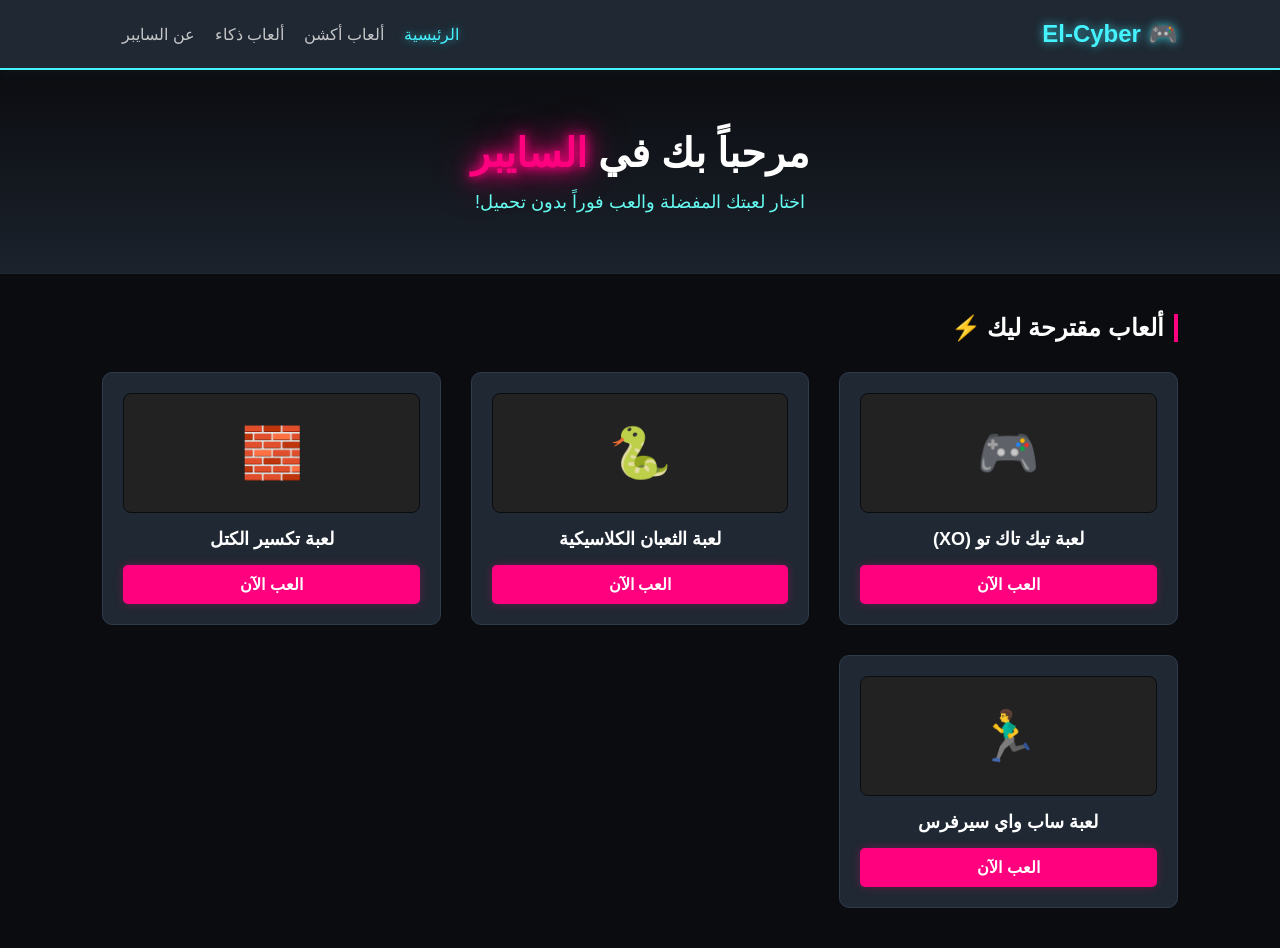
<file: index.html>
<!DOCTYPE html>
<html lang="ar" dir="rtl">
<head>
    <meta charset="UTF-8">
    <meta name="viewport" content="width=device-width, initial-scale=1.0">
    <title>El-Cyber | منصة الألعاب المفضلة</title>
    <!-- وسوم منع الـ Cache لتحديث الموقع فوراً على الموبايل -->
    <meta http-equiv="cache-control" content="no-cache" />
    <meta http-equiv="expires" content="0" />
    <meta http-equiv="pragma" content="no-cache" />
    
    <link rel="stylesheet" href="style.css">
</head>
<body>

    <!-- الهيدر (شريط التنقل) -->
    <header>
        <div class="logo">🎮 El-Cyber</div>
        <nav>
            <ul>
                <li><a href="#" class="active">الرئيسية</a></li>
                <li><a href="#">ألعاب أكشن</a></li>
                <li><a href="#">ألعاب ذكاء</a></li>
                <li><a href="#">عن السايبر</a></li>
            </ul>
        </nav>
    </header>

    <!-- القسم الرئيسي (البانر) -->
    <section class="hero">
        <h1>مرحباً بك في <span class="neon-text">السايبر</span></h1>
        <p>اختار لعبتك المفضلة والعب فوراً بدون تحميل!</p>
    </section>

    <!-- قسم الألعاب -->
    <main class="games-container">
        <h2>ألعاب مقترحة ليك ⚡</h2>
        <div class="games-grid">
            
            <!-- كارت اللعبة الأولى (XO) -->
            <div class="game-card">
                <div class="game-thumb" style="background: #222;">🎮</div>
                <h3>لعبة تيك تاك تو (XO)</h3>
                <button class="play-btn" id="play-xo-btn">العب الآن</button>
            </div>

            <!-- كارت اللعبة الثانية (الثعبان) -->
            <div class="game-card">
                <div class="game-thumb" style="background: #222;">🐍</div>
                <h3>لعبة الثعبان الكلاسيكية</h3>
                <button class="play-btn" id="play-snake-btn">العب الآن</button>
            </div>

            <!-- كارت اللعبة الثالثة (تكسير الكتل) -->
            <div class="game-card">
                <div class="game-thumb" style="background: #222;">🧱</div>
                <h3>لعبة تكسير الكتل</h3>
                <button class="play-btn" id="play-bricks-btn">العب الآن</button>
            </div>

            <!-- كارت اللعبة الرابعة (ساب واي) 🏃‍♂️ -->
            <div class="game-card">
                <div class="game-thumb" style="background: #222;">🏃‍♂️</div>
                <h3>لعبة ساب واي سيرفرس</h3>
                <button class="play-btn" id="play-subway-btn">العب الآن</button>
            </div>

        </div>
    </main>

    <!-- شاشة لعبة XO المنبثقة -->
    <div id="game-modal" class="modal">
        <div class="modal-content">
            <span class="close-btn">&times;</span>
            <h2>لعبة تيك تاك تو (XO) 🎮</h2>
            <div class="turn-indicator">دور اللاعب: <span id="current-player" class="neon-text">X</span></div>
            
            <div class="xo-board">
                <div class="cell" data-index="0"></div>
                <div class="cell" data-index="1"></div>
                <div class="cell" data-index="2"></div>
                <div class="cell" data-index="3"></div>
                <div class="cell" data-index="4"></div>
                <div class="cell" data-index="5"></div>
                <div class="cell" data-index="6"></div>
                <div class="cell" data-index="7"></div>
                <div class="cell" data-index="8"></div>
            </div>
            
            <button id="reset-btn" class="play-btn">إعادة اللعب 🔄</button>
        </div>
    </div>

    <!-- شاشة لعبة الثعبان المنبثقة بالتاتش للموبايل (Snake Modal) -->
    <div id="snake-modal" class="modal">
        <div class="modal-content">
            <span class="close-btn" id="close-snake-btn">&times;</span>
            <h2>لعبة الثعبان الكلاسيكية 🐍</h2>
            <div class="turn-indicator">السكور: <span id="snake-score" class="neon-text">0</span></div>
            
            <canvas id="snake-canvas" width="400" height="400"></canvas>
            
            <!-- أزرار التحكم بالتاتش للموبايل -->
            <div class="mobile-controls">
                <button id="btn-up" class="ctrl-btn">▲</button>
                <div class="horizontal-ctrls">
                    <button id="btn-left" class="ctrl-btn">◀</button>
                    <button id="btn-right" class="ctrl-btn">▶</button>
                </div>
                <button id="btn-down" class="ctrl-btn">▼</button>
            </div>
            
            <button id="start-snake-btn" class="play-btn">ابدأ اللعب 🎮</button>
        </div>
    </div>

    <!-- شاشة لعبة تكسير الكتل المنبثقة (Bricks Modal) -->
    <div id="bricks-modal" class="modal">
        <div class="modal-content">
            <span class="close-btn" id="close-bricks-btn">&times;</span>
            <h2>لعبة تكسير الكتل 🧱</h2>
            <div class="turn-indicator">السكور: <span id="bricks-score" class="neon-text">0</span></div>
            
            <canvas id="bricks-canvas" width="400" height="400"></canvas>
            
            <button id="start-bricks-btn" class="play-btn">ابدأ اللعب 🎮</button>
        </div>
    </div>

    <!-- شاشة لعبة ساب واي المنبثقة (Subway Modal) -->
    <div id="subway-modal" class="modal">
        <div class="modal-content">
            <span class="close-btn" id="close-subway-btn">&times;</span>
            <h2>لعبة ساب واي سيرفرس 🏃‍♂️</h2>
            <p style="margin-bottom: 15px; color: #66fcf1;">اضغط على الزر بالأسفل للعب بملء الشاشة الفل سكرين!</p>
            
            <!-- حاوي اللعبة الذي سيتحول للـ Fullscreen بالكامل -->
            <div id="subway-container" style="position: relative; width: 100%; height: 400px; background: #000; border-radius: 8px; overflow: hidden;">
                <iframe id="subway-frame" src="" style="width: 100%; height: 100%; border: none;" allow="autoplay; fullscreen"></iframe>
            </div>
            
            <button id="start-subway-fullscreen" class="play-btn" style="margin-top: 15px; background-color: #45f3ff; color: #0b0c10;">العب فل سكرين 🖥️</button>
        </div>
    </div>

    <!-- نافذة التنبيه الاحترافية (Custom Alert) -->
    <div id="custom-alert" class="alert-modal">
        <div class="alert-content">
            <div class="alert-icon">⚡</div>
            <p id="alert-message">رسالة التنبيه هنا</p>
            <button id="alert-close-btn" class="play-btn">تمام يا برنس 👍</button>
        </div>
    </div>

    <script src="script.js"></script>
</body>
</html>
</file>
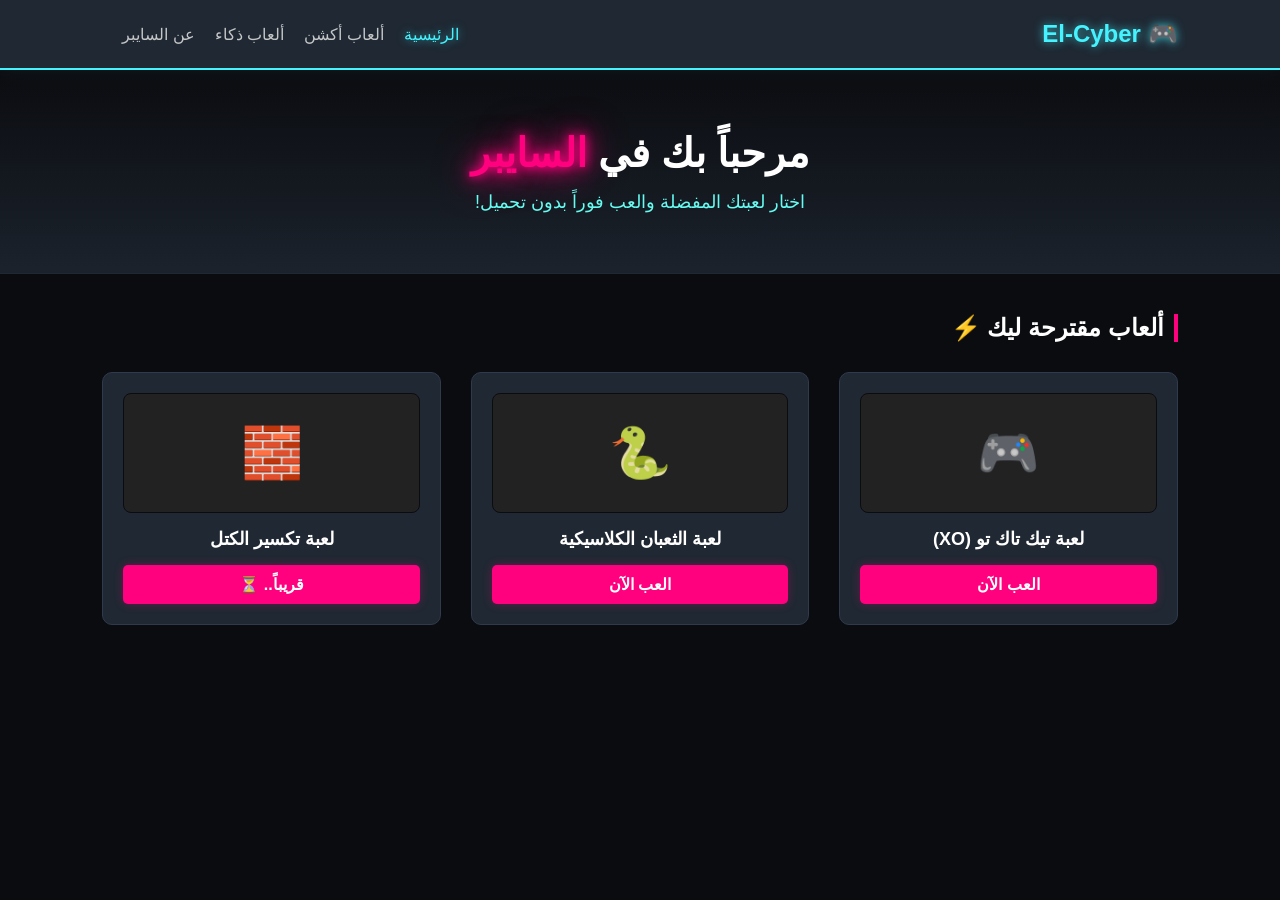
<file: El-Cyber/index.html>
<!DOCTYPE html>
<html lang="ar" dir="rtl">
<head>
    <meta charset="UTF-8">
    <meta name="viewport" content="width=device-width, initial-scale=1.0">
    <title>El-Cyber | منصة الألعاب المفضلة</title>
    <link rel="stylesheet" href="style.css">
</head>
<body>

    <!-- الهيدر (شريط التنقل) -->
    <header>
        <div class="logo">🎮 El-Cyber</div>
        <nav>
            <ul>
                <li><a href="#" class="active">الرئيسية</a></li>
                <li><a href="#">ألعاب أكشن</a></li>
                <li><a href="#">ألعاب ذكاء</a></li>
                <li><a href="#">عن السايبر</a></li>
            </ul>
        </nav>
    </header>

    <!-- القسم الرئيسي (البانر) -->
    <section class="hero">
        <h1>مرحباً بك في <span class="neon-text">السايبر</span></h1>
        <p>اختار لعبتك المفضلة والعب فوراً بدون تحميل!</p>
    </section>

    <!-- قسم الألعاب -->
    <main class="games-container">
        <h2>ألعاب مقترحة ليك ⚡</h2>
        <div class="games-grid">
            
            <!-- كارت اللعبة الأولى (XO) -->
            <div class="game-card">
                <div class="game-thumb" style="background: #222;">🎮</div>
                <h3>لعبة تيك تاك تو (XO)</h3>
                <button class="play-btn" id="play-xo-btn">العب الآن</button>
            </div>

            <!-- كارت اللعبة الثانية (الثعبان) -->
            <div class="game-card">
                <div class="game-thumb" style="background: #222;">🐍</div>
                <h3>لعبة الثعبان الكلاسيكية</h3>
                <button class="play-btn" id="play-snake-btn">العب الآن</button>
            </div>

            <!-- كارت اللعبة الثالثة -->
            <div class="game-card">
                <div class="game-thumb" style="background: #222;">🧱</div>
                <h3>لعبة تكسير الكتل</h3>
                <button class="play-btn">قريباً.. ⏳</button>
            </div>

        </div>
    </main>

    <!-- شاشة لعبة XO المنبثقة -->
    <div id="game-modal" class="modal">
        <div class="modal-content">
            <span class="close-btn">&times;</span>
            <h2>لعبة تيك تاك تو (XO) 🎮</h2>
            <div class="turn-indicator">دور اللاعب: <span id="current-player" class="neon-text">X</span></div>
            
            <div class="xo-board">
                <div class="cell" data-index="0"></div>
                <div class="cell" data-index="1"></div>
                <div class="cell" data-index="2"></div>
                <div class="cell" data-index="3"></div>
                <div class="cell" data-index="4"></div>
                <div class="cell" data-index="5"></div>
                <div class="cell" data-index="6"></div>
                <div class="cell" data-index="7"></div>
                <div class="cell" data-index="8"></div>
            </div>
            
            <button id="reset-btn" class="play-btn">إعادة اللعب 🔄</button>
        </div>
    </div>

    <!-- شاشة لعبة الثعبان المنبثقة (Snake Modal) -->
    <div id="snake-modal" class="modal">
        <div class="modal-content" style="max-width: 450px;">
            <span class="close-btn" id="close-snake-btn">&times;</span>
            <h2>لعبة الثعبان الكلاسيكية 🐍</h2>
            <div class="turn-indicator">السكور: <span id="snake-score" class="neon-text">0</span></div>
            
            <canvas id="snake-canvas" width="400" height="400"></canvas>
            
            <button id="start-snake-btn" class="play-btn">ابدأ اللعب 🎮</button>
        </div>
    </div>

    <!-- نافذة التنبيه الاحترافية (Custom Alert) -->
    <div id="custom-alert" class="alert-modal">
        <div class="alert-content">
            <div class="alert-icon">⚡</div>
            <p id="alert-message">رسالة التنبيه هنا</p>
            <button id="alert-close-btn" class="play-btn">تمام يا برنس 👍</button>
        </div>
    </div>

    <script src="script.js"></script>
</body>
</html>
</file>
<file: style.css>
/* إعادة تعيين الهوامش والخطوط */
* {
    margin: 0;
    padding: 0;
    box-sizing: border-box;
    font-family: 'Segoe UI', Tahoma, Geneva, Verdana, sans-serif;
}

body {
    background-color: #0b0c10;
    color: #c5c6c7;
    overflow-x: hidden;
}

/* الهيدر */
header {
    display: flex;
    justify-content: space-between;
    align-items: center;
    padding: 20px 8%;
    background-color: #1f2833;
    border-bottom: 2px solid #45f3ff;
    box-shadow: 0 0 15px rgba(69, 243, 255, 0.3);
}

.logo {
    font-size: 24px;
    font-weight: bold;
    color: #45f3ff;
    text-shadow: 0 0 10px rgba(69, 243, 255, 0.7);
}

nav ul {
    display: flex;
    list-style: none;
}

nav ul li {
    margin-left: 20px;
}

nav ul li a {
    color: #c5c6c7;
    text-decoration: none;
    font-size: 16px;
    transition: 0.3s;
}

nav ul li a:hover, nav ul li a.active {
    color: #45f3ff;
    text-shadow: 0 0 8px rgba(69, 243, 255, 0.6);
}

/* البانر الرئيسي */
.hero {
    text-align: center;
    padding: 60px 20px;
    background: linear-gradient(rgba(11, 12, 16, 0.8), rgba(31, 40, 51, 0.8)), url('https://unsplash.com') no-repeat center/cover;
    border-bottom: 1px solid #1f2833;
}

.hero h1 {
    font-size: 40px;
    margin-bottom: 15px;
    color: #fff;
}

.neon-text {
    color: #ff007f;
    text-shadow: 0 0 10px #ff007f, 0 0 20px #ff007f, 0 0 40px #ff007f;
}

.hero p {
    font-size: 18px;
    color: #66fcf1;
}

/* حاوي الألعاب */
.games-container {
    padding: 40px 8%;
}

.games-container h2 {
    margin-bottom: 30px;
    color: #fff;
    border-right: 4px solid #ff007f;
    padding-right: 10px;
}

.games-grid {
    display: grid;
    grid-template-columns: repeat(auto-fit, minmax(250px, 1fr));
    gap: 30px;
}

.game-card {
    background-color: #1f2833;
    border-radius: 10px;
    padding: 20px;
    text-align: center;
    border: 1px solid #2f3b4c;
    transition: 0.3s ease;
}

.game-card:hover {
    transform: translateY(-5px);
    border-color: #45f3ff;
    box-shadow: 0 5px 20px rgba(69, 243, 255, 0.2);
}

.game-thumb {
    height: 120px;
    display: flex;
    justify-content: center;
    align-items: center;
    font-size: 50px;
    border-radius: 8px;
    margin-bottom: 15px;
    border: 1px solid #0b0c10;
}

.game-card h3 {
    font-size: 18px;
    margin-bottom: 15px;
    color: #fff;
}

.play-btn {
    background-color: #ff007f;
    color: white;
    border: none;
    padding: 10px 20px;
    font-size: 16px;
    font-weight: bold;
    border-radius: 5px;
    cursor: pointer;
    transition: 0.3s;
    width: 100%;
    box-shadow: 0 0 10px rgba(255, 0, 127, 0.3);
}

.play-btn:hover {
    background-color: #e0006c;
    box-shadow: 0 0 15px rgba(255, 0, 127, 0.6);
    letter-spacing: 1px;
}

/* الشاشات المنبثقة (Modals) */
.modal {
    display: none;
    position: fixed;
    top: 0; left: 0; width: 100%; height: 100%;
    background-color: rgba(0, 0, 0, 0.85);
    z-index: 1000;
    justify-content: center;
    align-items: center;
}

.modal-content {
    background-color: #1f2833;
    padding: 20px;
    border-radius: 15px;
    border: 2px solid #ff007f;
    box-shadow: 0 0 25px rgba(255, 0, 127, 0.5);
    text-align: center;
    width: 95%;
    max-width: 450px;
    max-height: 90vh; /* يمنع خروج المحتوى برة الشاشة */
    overflow-y: auto;  /* يسمح بالاسكرول الداخلي لو الشاشة صغيرة */
    position: relative;
}

.close-btn {
    position: absolute;
    top: 10px; left: 15px;
    font-size: 28px;
    color: #c5c6c7;
    cursor: pointer;
    transition: 0.3s;
    z-index: 10;
}
.close-btn:hover { color: #ff007f; }

.turn-indicator {
    font-size: 18px;
    margin: 10px 0;
}

/* لوحة XO */
.xo-board {
    display: grid;
    grid-template-columns: repeat(3, 1fr);
    gap: 10px;
    margin: 20px auto;
    max-width: 280px;
}

.cell {
    aspect-ratio: 1;
    background-color: #0b0c10;
    border: 1px solid #45f3ff;
    border-radius: 8px;
    display: flex;
    justify-content: center;
    align-items: center;
    font-size: 36px;
    font-weight: bold;
    cursor: pointer;
    color: #fff;
    transition: 0.2s;
}

.cell:hover {
    background-color: #1a1d24;
    box-shadow: 0 0 10px rgba(69, 243, 255, 0.4);
}

.cell.x { color: #ff007f; text-shadow: 0 0 8px #ff007f; }
.cell.o { color: #45f3ff; text-shadow: 0 0 8px #45f3ff; }

/* لوحات ألعاب الكانفاس لتكون متجاوبة مع الشاشة */
#snake-canvas, #bricks-canvas {
    background: #0b0c10;
    border: 2px solid #ff007f;
    box-shadow: 0 0 15px rgba(255, 0, 127, 0.3);
    margin: 15px auto;
    display: block;
    max-width: 100%;
    height: auto;
}

/* نافذة التنبيه الاحترافية */
.alert-modal {
    display: none;
    position: fixed;
    top: 0; left: 0; width: 100%; height: 100%;
    background-color: rgba(0, 0, 0, 0.85);
    z-index: 2000;
    justify-content: center;
    align-items: center;
    opacity: 0;
    transition: opacity 0.3s ease;
}

.alert-modal.show {
    display: flex;
    opacity: 1;
}

.alert-content {
    background-color: #1f2833;
    padding: 30px;
    border-radius: 12px;
    border: 2px solid #45f3ff;
    box-shadow: 0 0 30px rgba(69, 243, 255, 0.4);
    text-align: center;
    width: 90%;
    max-width: 350px;
    transform: scale(0.7);
    transition: transform 0.3s ease;
}

.alert-modal.show .alert-content {
    transform: scale(1);
}

.alert-icon {
    font-size: 40px;
    margin-bottom: 15px;
    text-shadow: 0 0 10px #45f3ff;
}

#alert-message {
    font-size: 18px;
    color: #fff;
    margin-bottom: 20px;
    font-weight: bold;
    line-height: 1.5;
}

#alert-close-btn {
    background-color: #45f3ff;
    color: #0b0c10;
    box-shadow: 0 0 10px rgba(69, 243, 255, 0.3);
}

#alert-close-btn:hover {
    background-color: #2bc4cf;
    box-shadow: 0 0 15px rgba(69, 243, 255, 0.6);
}

/* أزرار التحكم للموبايل ومنع مشاكل اتجاه لغة المتصفح */
.mobile-controls {
    display: none;
    flex-direction: column;
    align-items: center;
    gap: 8px;
    margin: 15px auto;
    width: 100%;
    max-width: 220px;
    direction: ltr !important; /* يحافظ على الاتجاه الهندسي الصحيح للأسهم */
}

.horizontal-ctrls {
    display: flex;
    gap: 45px;
    direction: ltr !important;
}

.ctrl-btn {
    width: 50px;
    height: 50px;
    background-color: #1f2833;
    border: 2px solid #45f3ff;
    color: #45f3ff;
    font-size: 20px;
    font-weight: bold;
    border-radius: 50%;
    cursor: pointer;
    box-shadow: 0 0 10px rgba(69, 243, 255, 0.2);
    user-select: none;
    -webkit-user-select: none;
    display: flex;
    justify-content: center;
    align-items: center;
}

.ctrl-btn:active {
    background-color: #45f3ff;
    color: #0b0c10;
    box-shadow: 0 0 15px #45f3ff;
}

/* إظهار الأزرار فقط على الشاشات الصغيرة للموبايل */
@media (max-width: 768px) {
    .mobile-controls {
        display: flex !important;
    }
}
</file>
<file: El-Cyber/style.css>
/* إعادة تعيين الهوامش والخطوط */
* {
    margin: 0;
    padding: 0;
    box-sizing: border-box;
    font-family: 'Segoe UI', Tahoma, Geneva, Verdana, sans-serif;
}

body {
    background-color: #0b0c10;
    color: #c5c6c7;
    overflow-x: hidden;
}

/* الهيدر */
header {
    display: flex;
    justify-content: space-between;
    align-items: center;
    padding: 20px 8%;
    background-color: #1f2833;
    border-bottom: 2px solid #45f3ff;
    box-shadow: 0 0 15px rgba(69, 243, 255, 0.3);
}

.logo {
    font-size: 24px;
    font-weight: bold;
    color: #45f3ff;
    text-shadow: 0 0 10px rgba(69, 243, 255, 0.7);
}

nav ul {
    display: flex;
    list-style: none;
}

nav ul li {
    margin-left: 20px;
}

nav ul li a {
    color: #c5c6c7;
    text-decoration: none;
    font-size: 16px;
    transition: 0.3s;
}

nav ul li a:hover, nav ul li a.active {
    color: #45f3ff;
    text-shadow: 0 0 8px rgba(69, 243, 255, 0.6);
}

/* البانر الرئيسي */
.hero {
    text-align: center;
    padding: 60px 20px;
    background: linear-gradient(rgba(11, 12, 16, 0.8), rgba(31, 40, 51, 0.8)), url('https://unsplash.com') no-repeat center/cover;
    border-bottom: 1px solid #1f2833;
}

.hero h1 {
    font-size: 40px;
    margin-bottom: 15px;
    color: #fff;
}

.neon-text {
    color: #ff007f;
    text-shadow: 0 0 10px #ff007f, 0 0 20px #ff007f, 0 0 40px #ff007f;
}

.hero p {
    font-size: 18px;
    color: #66fcf1;
}

/* حاوي الألعاب */
.games-container {
    padding: 40px 8%;
}

.games-container h2 {
    margin-bottom: 30px;
    color: #fff;
    border-right: 4px solid #ff007f;
    padding-right: 10px;
}

.games-grid {
    display: grid;
    grid-template-columns: repeat(auto-fit, minmax(250px, 1fr));
    gap: 30px;
}

.game-card {
    background-color: #1f2833;
    border-radius: 10px;
    padding: 20px;
    text-align: center;
    border: 1px solid #2f3b4c;
    transition: 0.3s ease;
}

.game-card:hover {
    transform: translateY(-5px);
    border-color: #45f3ff;
    box-shadow: 0 5px 20px rgba(69, 243, 255, 0.2);
}

.game-thumb {
    height: 120px;
    display: flex;
    justify-content: center;
    align-items: center;
    font-size: 50px;
    border-radius: 8px;
    margin-bottom: 15px;
    border: 1px solid #0b0c10;
}

.game-card h3 {
    font-size: 18px;
    margin-bottom: 15px;
    color: #fff;
}

.play-btn {
    background-color: #ff007f;
    color: white;
    border: none;
    padding: 10px 20px;
    font-size: 16px;
    font-weight: bold;
    border-radius: 5px;
    cursor: pointer;
    transition: 0.3s;
    width: 100%;
    box-shadow: 0 0 10px rgba(255, 0, 127, 0.3);
}

.play-btn:hover {
    background-color: #e0006c;
    box-shadow: 0 0 15px rgba(255, 0, 127, 0.6);
    letter-spacing: 1px;
}

/* الشاشات المنبثقة (Modals) */
.modal {
    display: none;
    position: fixed;
    top: 0; left: 0; width: 100%; height: 100%;
    background-color: rgba(0, 0, 0, 0.85);
    z-index: 1000;
    justify-content: center;
    align-items: center;
}

.modal-content {
    background-color: #1f2833;
    padding: 30px;
    border-radius: 15px;
    border: 2px solid #ff007f;
    box-shadow: 0 0 25px rgba(255, 0, 127, 0.5);
    text-align: center;
    width: 90%;
    max-width: 400px;
    position: relative;
}

.close-btn {
    position: absolute;
    top: 10px; left: 15px;
    font-size: 28px;
    color: #c5c6c7;
    cursor: pointer;
    transition: 0.3s;
}
.close-btn:hover { color: #ff007f; }

.turn-indicator {
    font-size: 18px;
    margin: 15px 0;
}

/* لوحة XO */
.xo-board {
    display: grid;
    grid-template-columns: repeat(3, 1fr);
    gap: 10px;
    margin: 20px auto;
    max-width: 300px;
}

.cell {
    aspect-ratio: 1;
    background-color: #0b0c10;
    border: 1px solid #45f3ff;
    border-radius: 8px;
    display: flex;
    justify-content: center;
    align-items: center;
    font-size: 36px;
    font-weight: bold;
    cursor: pointer;
    color: #fff;
    transition: 0.2s;
}

.cell:hover {
    background-color: #1a1d24;
    box-shadow: 0 0 10px rgba(69, 243, 255, 0.4);
}

.cell.x { color: #ff007f; text-shadow: 0 0 8px #ff007f; }
.cell.o { color: #45f3ff; text-shadow: 0 0 8px #45f3ff; }

/* لوحة الثعبان */
#snake-canvas {
    background: #0b0c10;
    border: 2px solid #ff007f;
    box-shadow: 0 0 15px rgba(255, 0, 127, 0.3);
    margin: 15px auto;
    display: block;
    max-width: 100%;
}

/* نافذة التنبيه الاحترافية */
.alert-modal {
    display: none;
    position: fixed;
    top: 0; left: 0; width: 100%; height: 100%;
    background-color: rgba(0, 0, 0, 0.85);
    z-index: 2000;
    justify-content: center;
    align-items: center;
    opacity: 0;
    transition: opacity 0.3s ease;
}

.alert-modal.show {
    display: flex;
    opacity: 1;
}

.alert-content {
    background-color: #1f2833;
    padding: 30px;
    border-radius: 12px;
    border: 2px solid #45f3ff;
    box-shadow: 0 0 30px rgba(69, 243, 255, 0.4);
    text-align: center;
    width: 90%;
    max-width: 350px;
    transform: scale(0.7);
    transition: transform 0.3s ease;
}

.alert-modal.show .alert-content {
    transform: scale(1);
}

.alert-icon {
    font-size: 40px;
    margin-bottom: 15px;
    text-shadow: 0 0 10px #45f3ff;
}

#alert-message {
    font-size: 18px;
    color: #fff;
    margin-bottom: 20px;
    font-weight: bold;
    line-height: 1.5;
}

#alert-close-btn {
    background-color: #45f3ff;
    color: #0b0c10;
    box-shadow: 0 0 10px rgba(69, 243, 255, 0.3);
}

#alert-close-btn:hover {
    background-color: #2bc4cf;
    box-shadow: 0 0 15px rgba(69, 243, 255, 0.6);
}
</file>
